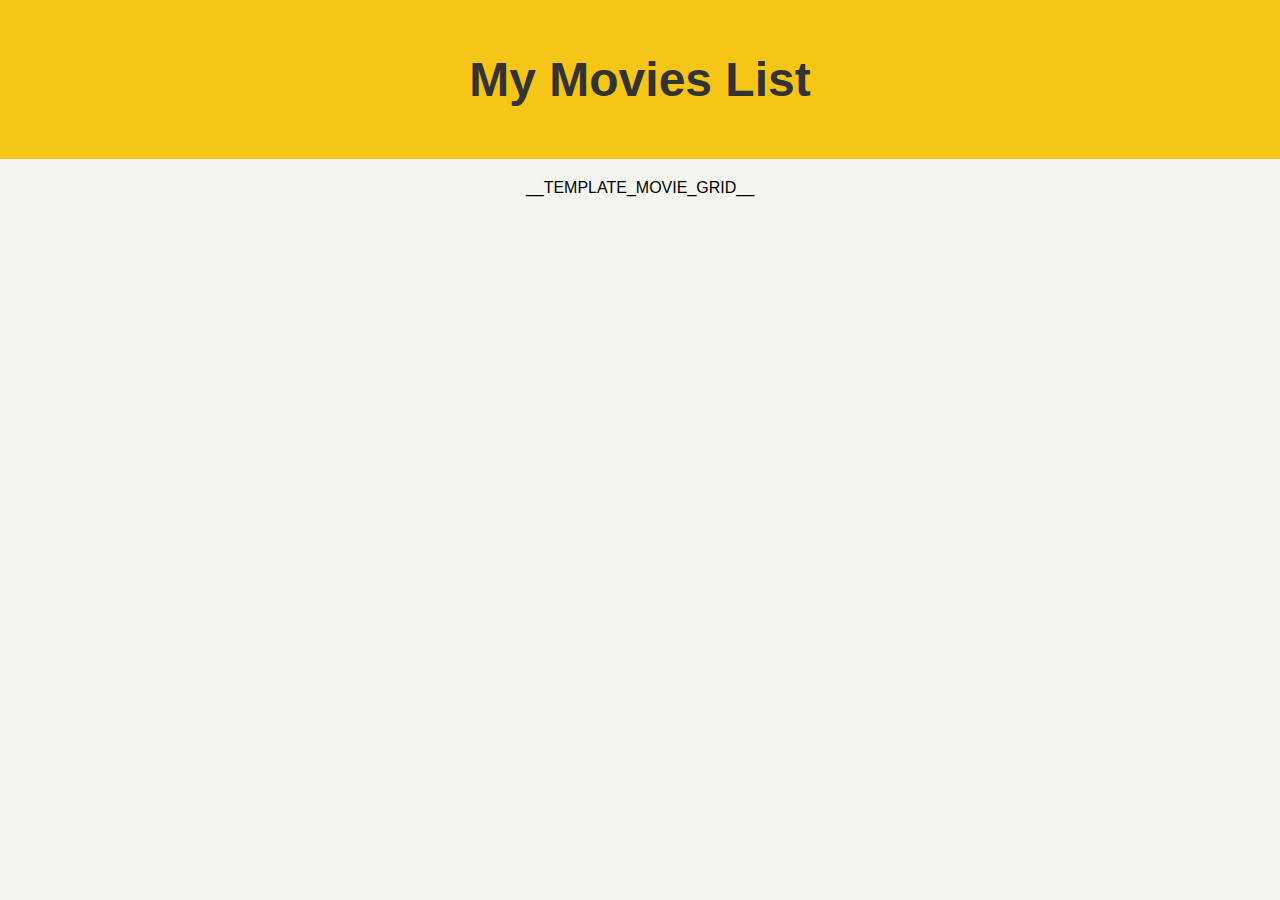
<file: _static/index_template.html>
<html>
<head>
    <title>My Movie App</title>
    <link rel="stylesheet" href="style.css"/>
</head>
<body>
<div class="list-movies-title">
    <h1>My Movies List</h1>
</div>
<div>
    <ol class="movie-grid">
        __TEMPLATE_MOVIE_GRID__
    </ol>
</div>
</body>
</html>
</file>
<file: _static/style.css>
/* General page styling */
body {
  background: #F5F5F0;
  color: black;
  font-family: Arial, sans-serif;
  margin: 0;
  padding: 0;
}

/* Header styling */
.list-movies-title {
  padding: 20px 0;
  background: #F5C518;
  color: #333;
  text-align: center;
  font-size: 24px;
  font-weight: bold;
  margin-bottom: 20px;
}

/* Movie grid container */
.movie-grid {
  display: flex;
  flex-wrap: wrap;
  justify-content: center;
  gap: 20px;
  padding: 0;
  list-style-type: none;
}

/* Individual movie card styling */
.movie-grid li {
  display: flex;
  flex-direction: column;
  align-items: center;
  width: 150px;
  padding: 10px;
  background: #FFFFFF;
  box-shadow: 0px 4px 8px rgba(0, 0, 0, 0.1);
  transition: transform 0.2s;
  position: relative;
  overflow: hidden;
}

/* Hover effect for movie cards */
.movie-grid li:hover {
  transform: scale(1.05);
}

/* Movie details alignment */
.movie {
  text-align: center;
  width: 100%;
}

/* Poster image styling with fixed height */
.movie-poster {
  width: 100%;
  height: 210px;
  object-fit: cover; /* Ensures all images fit within the fixed height */
  box-shadow: 0 4px 8px rgba(0, 0, 0, 0.16), 0 4px 8px rgba(0, 0, 0, 0.23);
  cursor: pointer;
}

/* Title, year, and rating styling */
.movie-title,
.movie-year,
.movie-rating {
  font-size: 0.85em;
  margin-top: 5px;
}

.movie-title {
  font-weight: bold;
  color: #333;
}

.movie-year {
  color: #777;
}

.movie-rating {
  color: #F5C518;
}

/* Tooltip styling for movie notes */
.tooltiptext {
  visibility: hidden;
  width: 120px;
  background-color: rgba(0, 0, 0, 0.8);
  color: #fff;
  text-align: center;
  padding: 5px;
  border-radius: 4px;
  position: absolute;
  bottom: 10px;
  left: 50%;
  transform: translateX(-50%);
  z-index: 1;
  font-size: 0.75em;
  white-space: nowrap;
  opacity: 0;
  transition: opacity 0.3s;
}

/* Show tooltip on hover */
.movie-grid li:hover .tooltiptext {
  visibility: visible;
  opacity: 1;
}
</file>
